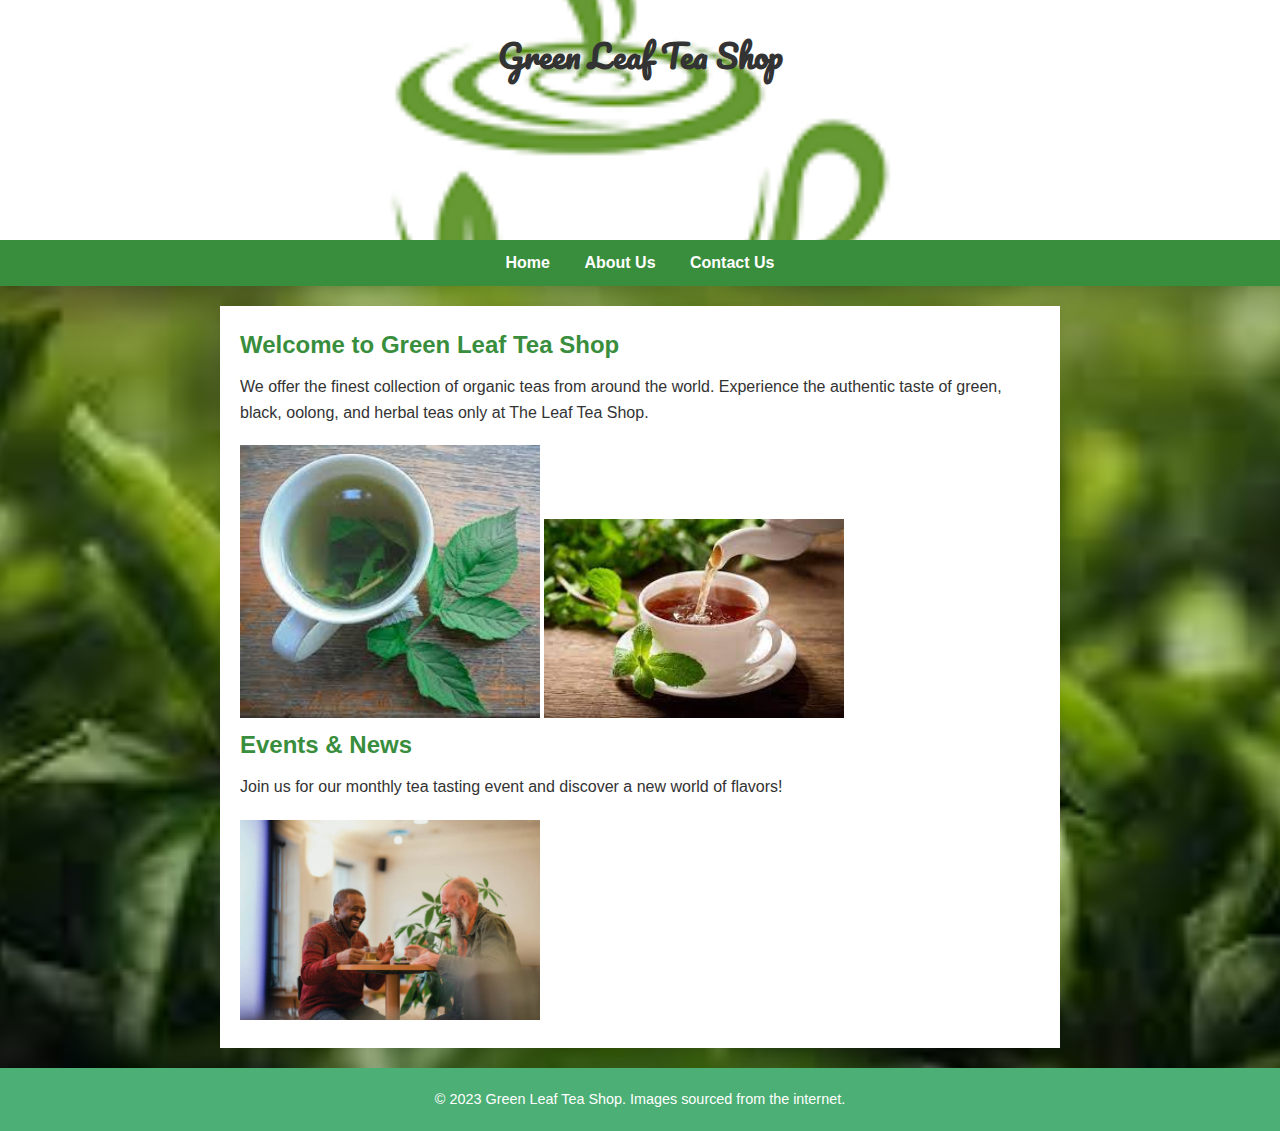
<file: index.html>
<!DOCTYPE html>
<html lang="en">
<head>
    <meta charset="UTF-8">
    <meta name="viewport" content="width=device-width, initial-scale=1.0">
    <title>Green Leaf Tea Shop</title>
    <link rel="stylesheet" href="styles.css">
    <link href="https://fonts.googleapis.com/css2?family=Pacifico&display=swap" rel="stylesheet">

</head>
<body>
    <header>
       
        <h1>Green Leaf Tea Shop</h1>
    </header>

    <nav>
        <a href="index.html">Home</a>
        <a href="about.html">About Us</a>
        <a href="contact.html">Contact Us</a>
    </nav>

    <section>
        <h2>Welcome to Green Leaf Tea Shop</h2>
        <p>We offer the finest collection of organic teas from around the world. Experience the authentic taste of green, black, oolong, and herbal teas only at The Leaf Tea Shop.</p>
        <img src="images/greentea_birdeye.jpg" alt="Birds eye view of green tea in mug" width="300">
        <img src="images/pouringgt.jpg" alt="Birds eye view of green tea in mug" width="300">

        <h2>Events & News</h2>
        <p>Join us for our monthly tea tasting event and discover a new world of flavors!</p>
        <img src="images/menDrinkingTea_Event.jpg" alt="Two men enjoying green tea and each others company" width="300">
    </section>

    <footer>
        <p>&copy; 2023 Green Leaf Tea Shop. Images sourced from the internet. </p>
    </footer>
</body>
</html>
</file>
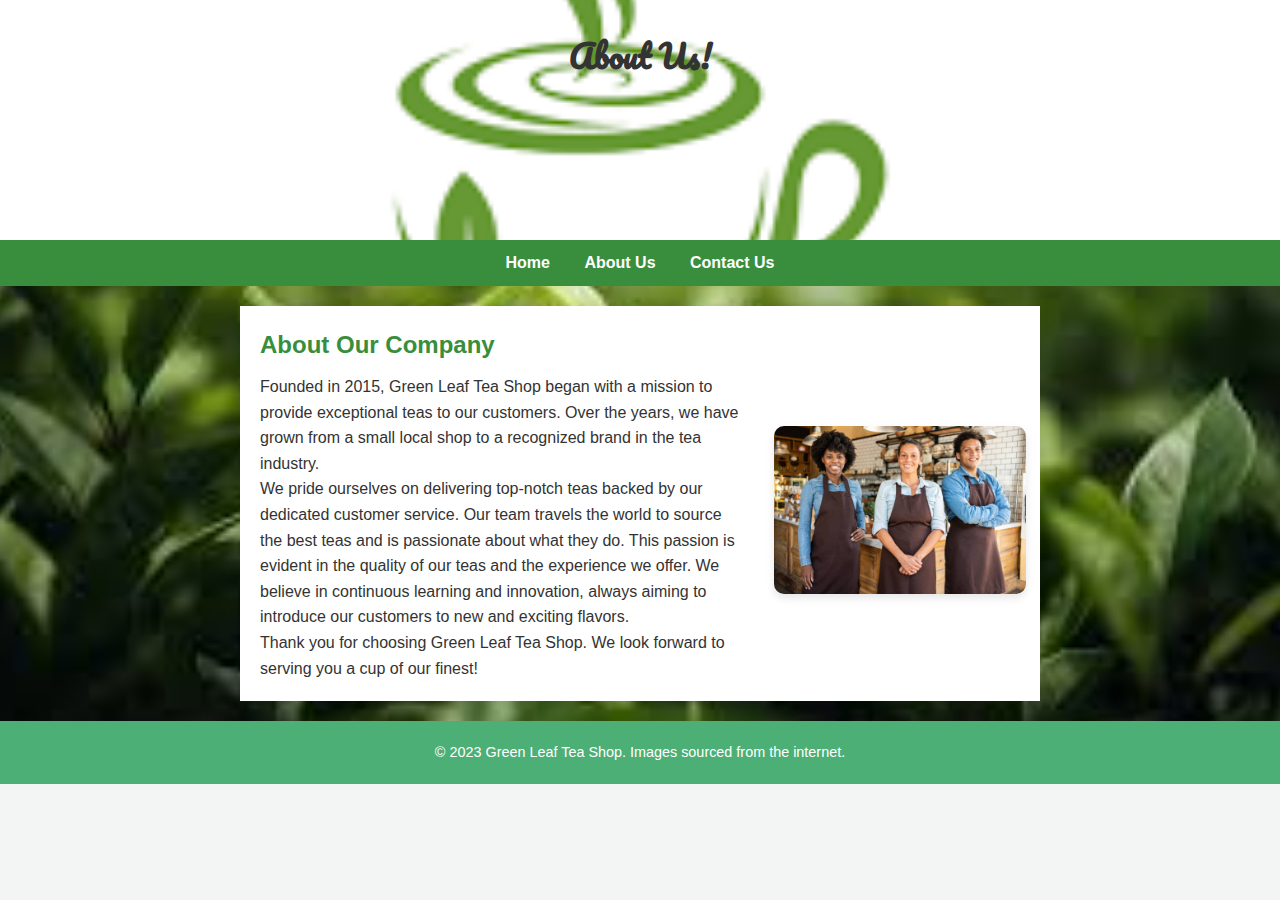
<file: about.html>
<!DOCTYPE html>
<html lang="en">
<head>
    <meta charset="UTF-8">
    <meta name="viewport" content="width=device-width, initial-scale=1.0">
    <title>About Us - Green Leaf Tea Shop</title>
    <link rel="stylesheet" href="styles.css">
    <link href="https://fonts.googleapis.com/css2?family=Pacifico&display=swap" rel="stylesheet">
</head>
<body>
    <header>
        <h1>About Us!</h1>
    </header>

    <nav>
        <a href="index.html">Home</a>
        <a href="about.html">About Us</a>
        <a href="contact.html">Contact Us</a>
    </nav>

    <section class="about-us">
        <div class="about-us-text">
            <h2>About Our Company</h2>
            <p>
                Founded in 2015, Green Leaf Tea Shop began with a mission to provide exceptional teas to our customers. Over the years, we have grown from a small local shop to a recognized brand in the tea industry.
            </p>
            <p>
                We pride ourselves on delivering top-notch teas backed by our dedicated customer service. Our team travels the world to source the best teas and is passionate about what they do. This passion is evident in the quality of our teas and the experience we offer. We believe in continuous learning and innovation, always aiming to introduce our customers to new and exciting flavors.
            </p>
            <p>
                Thank you for choosing Green Leaf Tea Shop. We look forward to serving you a cup of our finest!
            </p>
        </div>

        <div class="about-us-image">
            <img src="images/team.jpg" alt="Our Team at Green Leaf Tea Shop">
        </div>
    </section>

    <footer>
        <p>&copy; 2023 Green Leaf Tea Shop. Images sourced from the internet.</p>
    </footer>
</body>
</html>
</file>
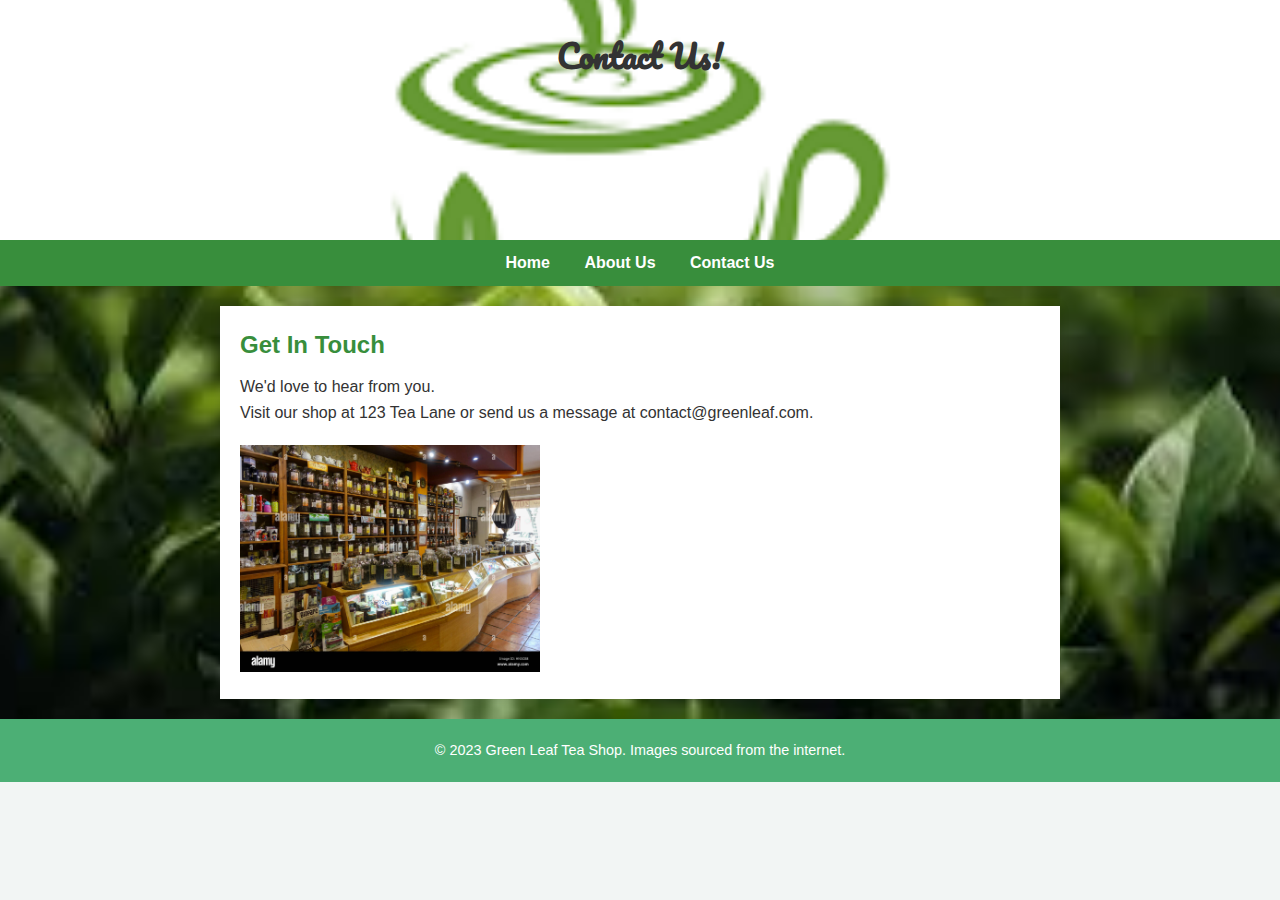
<file: contact.html>
<!DOCTYPE html>
<html lang="en">
<head>
    <meta charset="UTF-8">
    <meta name="viewport" content="width=device-width, initial-scale=1.0">
    <title>Contact Us - Green Leaf Tea Shop</title>
    <link rel="stylesheet" href="styles.css">
    <link href="https://fonts.googleapis.com/css2?family=Pacifico&display=swap" rel="stylesheet">
</head>
<body>
    <header>
        <h1>Contact Us!</h1>
    </header>

    <nav>
        <a href="index.html">Home</a>
        <a href="about.html">About Us</a>
        <a href="contact.html">Contact Us</a>
    </nav>

    <section>
        <h2>Get In Touch</h2>
        <p>We'd love to hear from you. <br> 
        Visit our shop at 123 Tea Lane or send us a message at contact@greenleaf.com.</p>
        <img src="images/interior_teaShop.jpg" alt="Our Shop" width="300">
    </section>

    <footer>
        <p>&copy; 2023 Green Leaf Tea Shop. Images sourced from the internet.</p>
    </footer>
</body>
</html>
</file>
<file: styles.css>
/* Reset some default styles */
body, h1, h2, p, a {
    margin: 0;
    padding: 0;
    font-family: 'Arial', sans-serif;
}

/* Background Image Style */
body {
    background-image: url('images/background.jpg');
    background-size: cover;
    background-repeat: no-repeat;
    background-position: center center;
    background-attachment: scroll;
    background-color: #f2f5f4;
    color: #333;
    line-height: 1.6;
}

header {
    background-image: url('images/logo.png');
    background-size: cover;  
    background-repeat: no-repeat;
    background-position: center center; 
    width: 100%;  
    height: 200px; 

    color: #fff;
    text-align: center;
    padding: 20px 0;
}

h1 {
    font-size: 2em;
    margin-top: 10px;
    color: #333;  
    font-family: 'Pacifico', cursive; 
}

nav {
    background-color: #388e3c;  
    text-align: center;
    padding: 10px;
}

nav a {
    color: #fff;
    text-decoration: none;
    margin: 0 15px;
    font-weight: bold;
}

nav a:hover {
    text-decoration: underline;
}

section {
    max-width: 800px;
    margin: 20px auto;
    padding: 20px;
    background-color: #ffffff;  
    box-shadow: 0 0 10px rgba(0, 0, 0, 0.1);
}

section h2 {
    margin-bottom: 10px;
    font-size: 1.5em;
    color: #388e3c;
}

section img {
    max-width: 100%;
    margin-top: 20px;
}

footer {
    text-align: center;
    padding: 20px 0;
    background-color: #4caf75;
    color: #fff;
    font-size: 0.9em;
}

footer a {
    color: #fff;
    text-decoration: none;
    margin: 0 5px;
}

footer a:hover {
    text-decoration: underline;
}

/* About Us Section */
.about-us {
    display: flex;
    align-items: center; 
    justify-content: space-between; 
    flex-wrap: wrap; 
    padding: 20px 0;
}

.about-us-text {
    flex: 1 1 60%; 
    padding-right: 20px;
    padding-left: 20px; 
}

.about-us-image {
    flex: 1 1 35%; 
    text-align: center; 
}

.about-us-image img {
    max-width: 90%; 
    border-radius: 10px; 
    box-shadow: 0 4px 8px rgba(0, 0, 0, 0.1);
}
</file>
